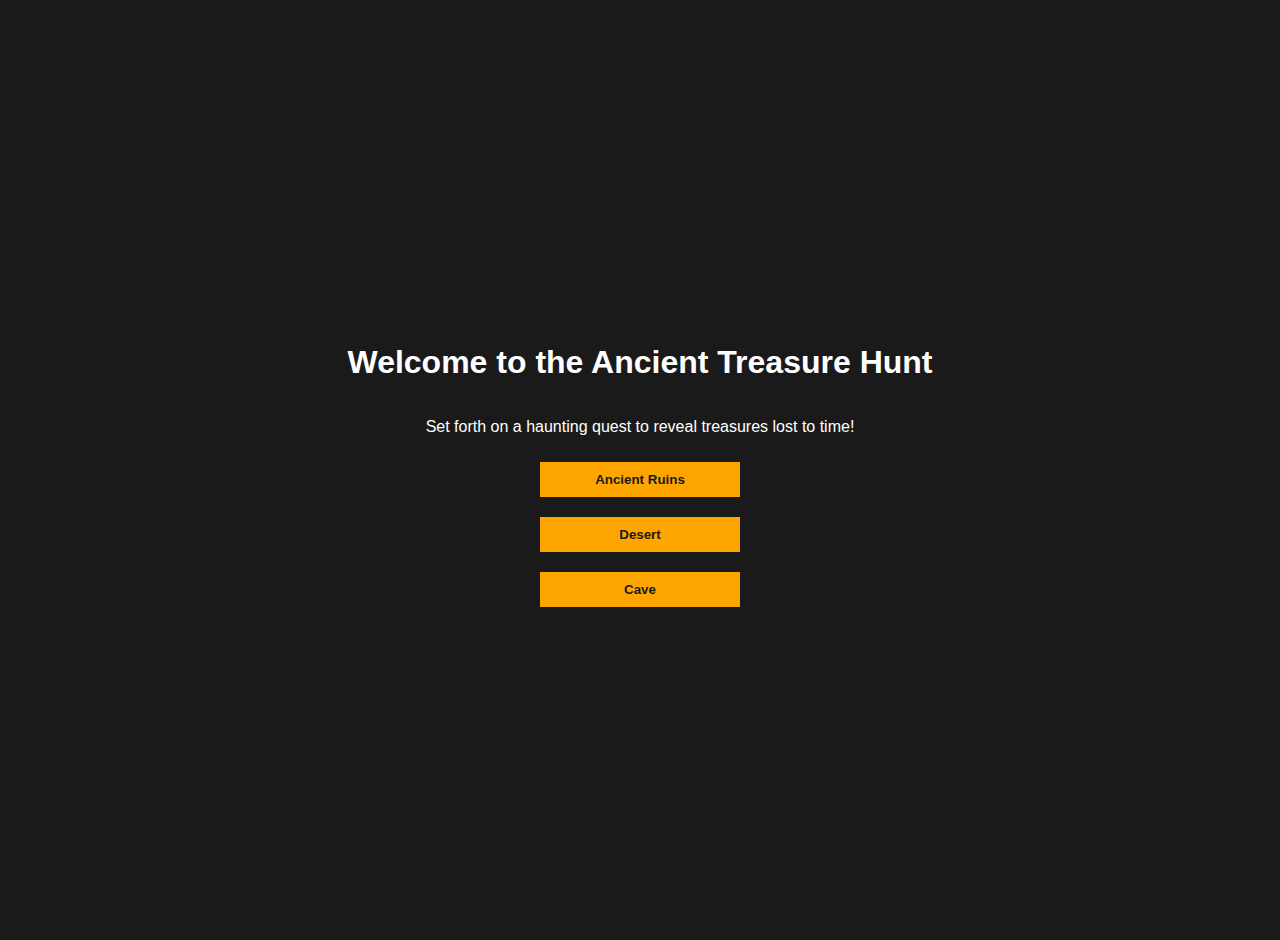
<file: index.html>
<!DOCTYPE html>
<html lang="en">
<head>
    <meta charset="UTF-8">
    <meta name="viewport" content="width=device-width, initial-scale=1.0">
    <title>Ancient Treasure Hunt</title>
    <link rel="stylesheet" href="styles.css">
</head>
<body>
    <div class="container">
        <h1>Welcome to the Ancient Treasure Hunt</h1>
        <p>Set forth on a haunting quest to reveal treasures lost to time!</p>
        <button onclick="location.href='ruins.html'" class="location-btn">Ancient Ruins</button>
        <button onclick="location.href='desert.html'" class="location-btn">Desert</button>
        <button onclick="location.href='cave.html'" class="location-btn">Cave</button>
    </div>
    <script src="game.js"></script>
</body>
</html>
</file>
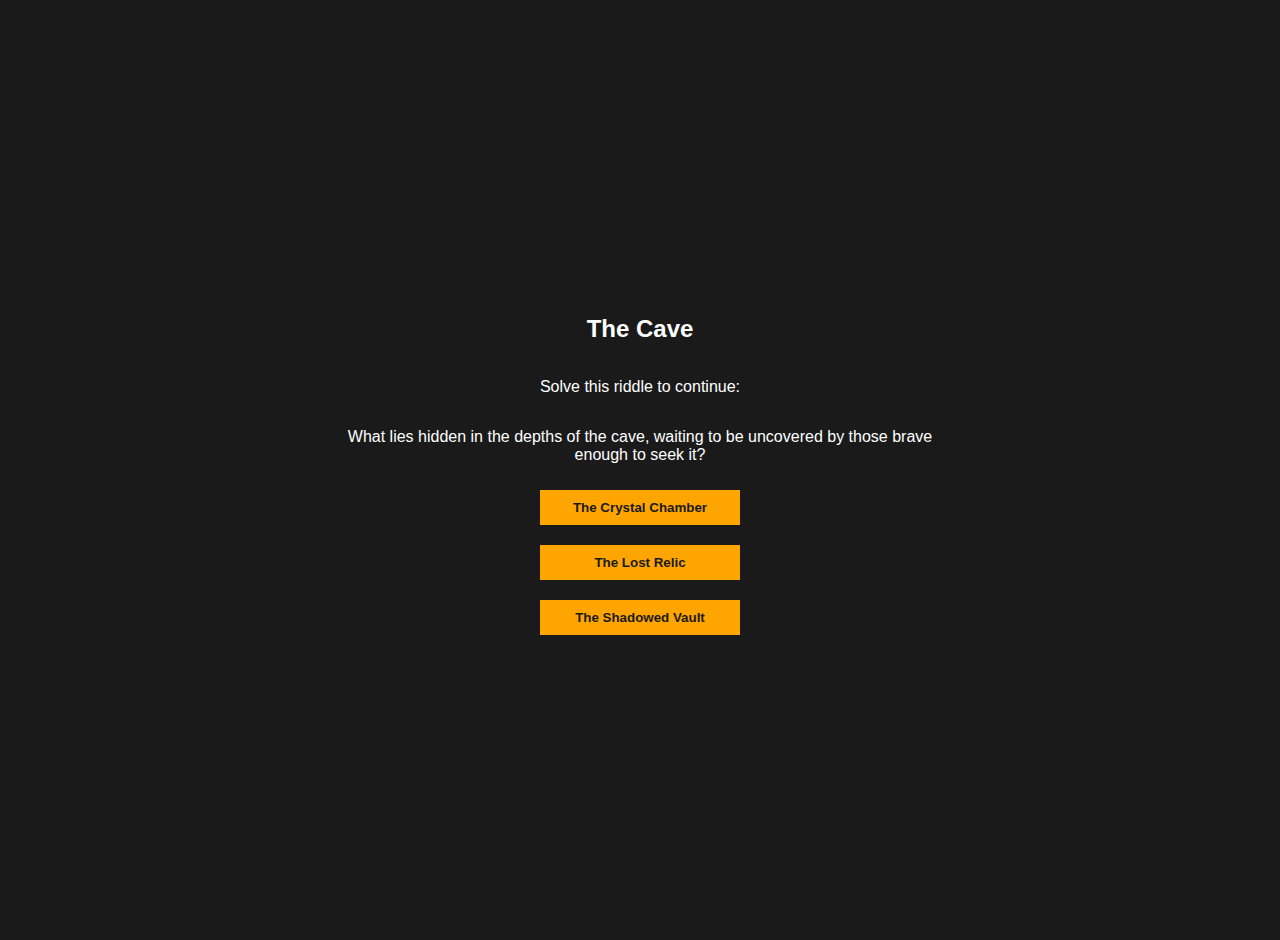
<file: cave.html>
<!DOCTYPE html>
<html lang="en">
<head>
    <meta charset="UTF-8">
    <meta name="viewport" content="width=device-width, initial-scale=1.0">
    <title>The Cave</title>
    <link rel="stylesheet" href="styles.css">
</head>
<body>
    <div class="container">
        <h2>The Cave</h2>
        <p>Solve this riddle to continue:</p>
        <p class="question">What lies hidden in the depths of the cave, waiting to be uncovered by those brave enough to seek it?</p>
        
        <div class="options">
            <button onclick="checkAnswer('The Crystal Chamber', 'cave')" class="option">The Crystal Chamber</button>
            <button onclick="checkAnswer('The Lost Relic', 'cave')" class="option">The Lost Relic</button>
            <button onclick="checkAnswer('The Shadowed Vault', 'cave')" class="option">The Shadowed Vault</button>
        </div>

        <div id="effect" class="effect"></div>
    </div>
    <script src="game.js"></script>
</body>
</html>
</file>
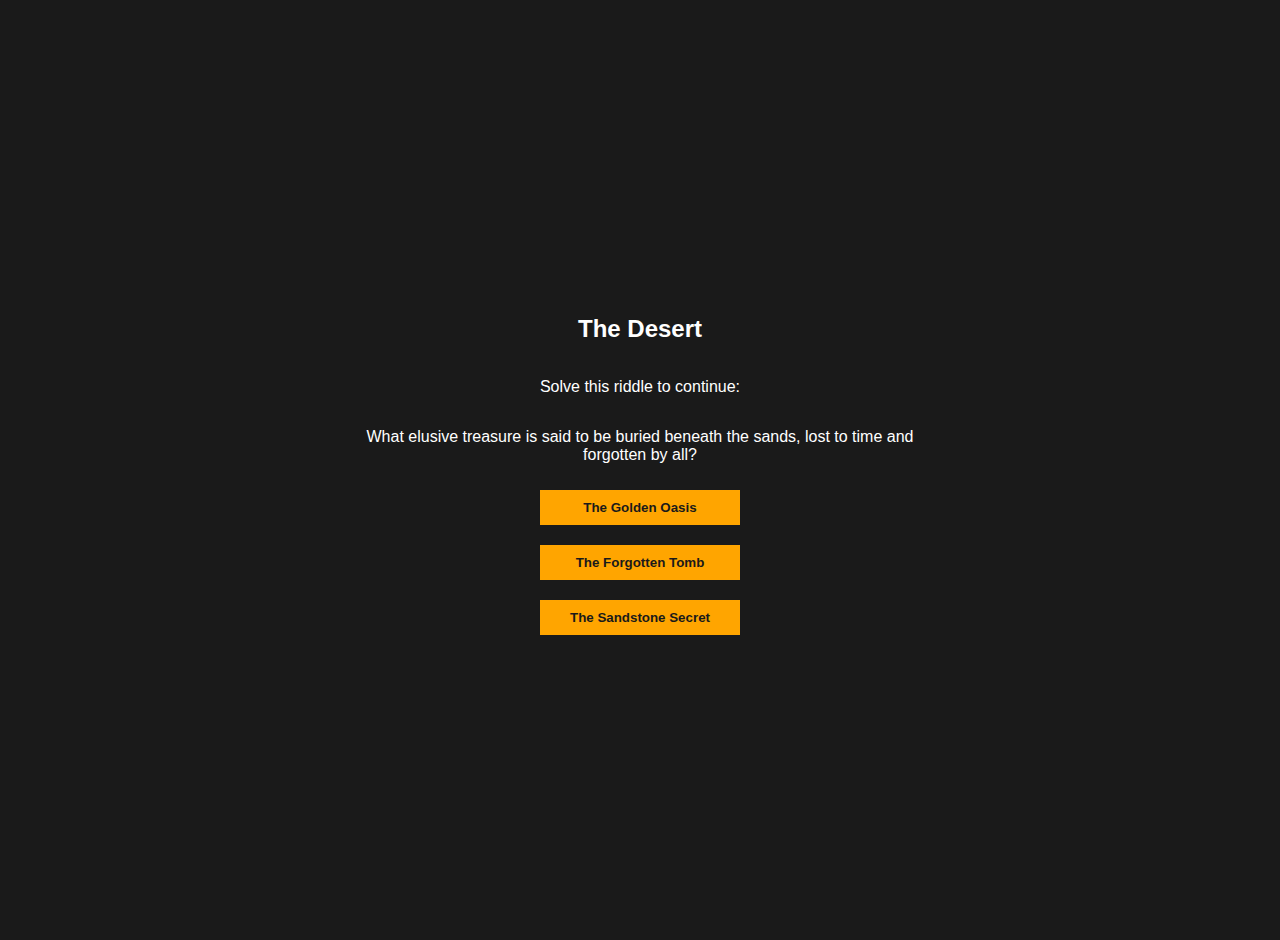
<file: desert.html>
<!DOCTYPE html>
<html lang="en">
<head>
    <meta charset="UTF-8">
    <meta name="viewport" content="width=device-width, initial-scale=1.0">
    <title>Desert</title>
    <link rel="stylesheet" href="styles.css">
</head>
<body>
    <div class="container">
        <h2>The Desert</h2>
        <p>Solve this riddle to continue:</p>
        <p class="question">What elusive treasure is said to be buried beneath the sands, lost to time and forgotten by all?</p>
        
        <div class="options">
            <button onclick="checkAnswer('The Golden Oasis', 'desert')" class="option">The Golden Oasis</button>
            <button onclick="checkAnswer('The Forgotten Tomb', 'desert')" class="option">The Forgotten Tomb</button>
            <button onclick="checkAnswer('The Sandstone Secret', 'desert')" class="option">The Sandstone Secret</button>
        </div>

        <div id="effect" class="effect"></div>
    </div>
    <script src="game.js"></script>
</body>
</html>
</file>
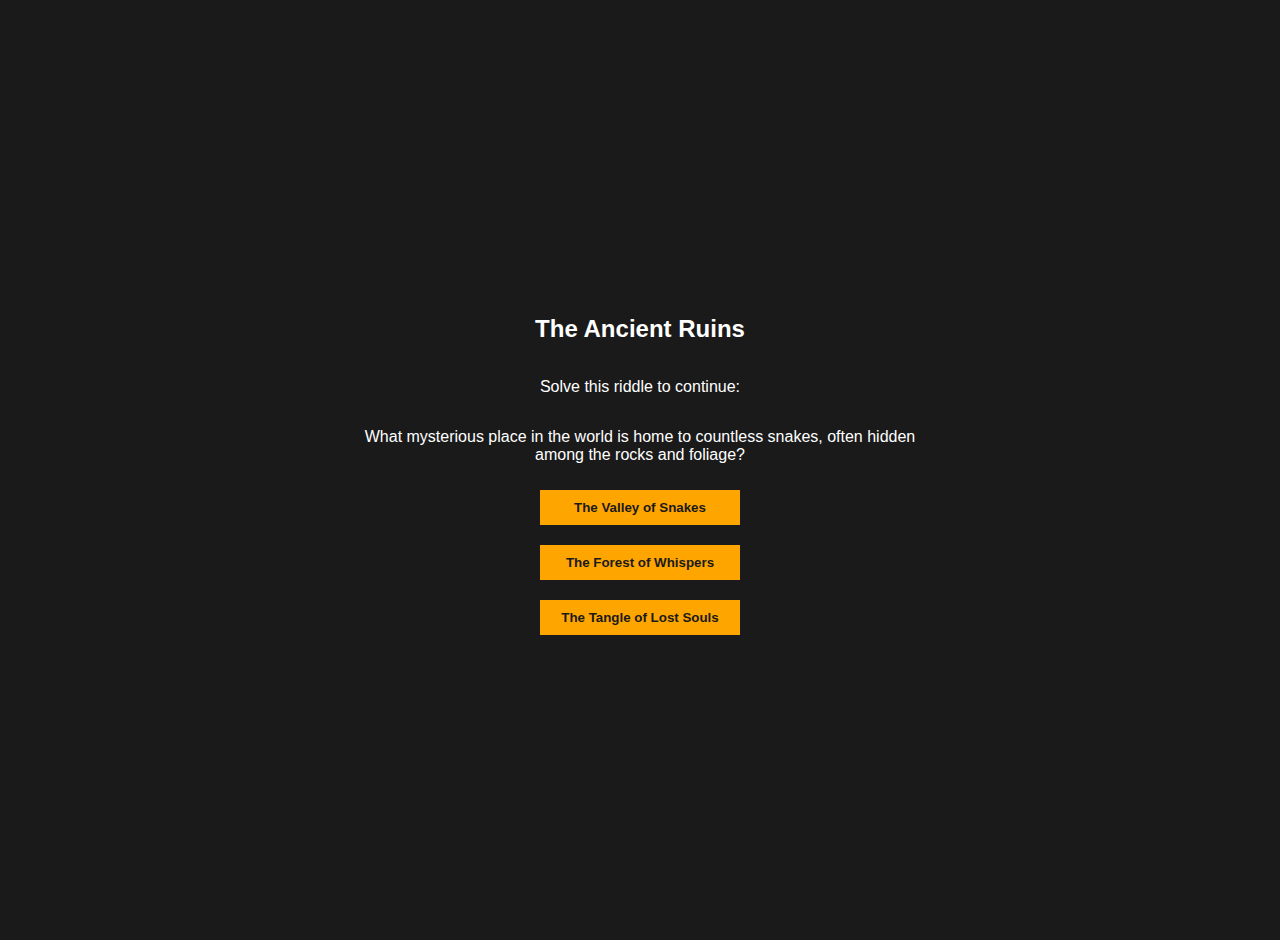
<file: ruins.html>
<!DOCTYPE html>
<html lang="en">
<head>
    <meta charset="UTF-8">
    <meta name="viewport" content="width=device-width, initial-scale=1.0">
    <title>Ancient Ruins</title>
    <link rel="stylesheet" href="styles.css">
</head>
<body>
    <div class="container">
        <h2>The Ancient Ruins</h2>
        <p>Solve this riddle to continue:</p>
        <p class="question">What mysterious place in the world is home to countless snakes, often hidden among the rocks and foliage?</p>
        
        <div class="options">
            <button onclick="checkAnswer('The Valley of Snakes', 'ruins')" class="option"> The Valley of Snakes</button>
            <button onclick="checkAnswer('The Forest of Whispers', 'ruins')" class="option"> The Forest of Whispers</button>
            <button onclick="checkAnswer('The Tangle of Lost Souls', 'ruins')" class="option">The Tangle of Lost Souls</button>
        </div>

        <div id="effect" class="effect"></div>
    </div>
    <script src="game.js"></script>
</body>
</html>
</file>
<file: styles.css>
body {
    background-color: #1a1a1a;
    color: white;
    font-family: Arial, sans-serif;
    text-align: center;
    margin: 0;
    padding: 20px;
}

.container {
    max-width: 600px;
    margin: auto;
    display: flex;
    flex-direction: column;
    justify-content: center;
    align-items: center;
    height: 100vh;
}

.location-btn, .option {
    background-color: #ffa500;
    color: #1a1a1a;
    padding: 10px;
    margin: 10px;
    border: none;
    cursor: pointer;
    font-weight: bold;
    width: 200px; /* Set a fixed width for all buttons */
    text-align: center; /* Center text inside the button */
    transition: background-color 0.3s, transform 0.3s; /* Add transitions for background color and transform */
}

.option:hover {
    background-color: #ff8c00; /* Darker orange on hover */
    transform: scale(1.05); /* Slightly enlarge the button */
}

.options {
    display: flex;
    flex-direction: column; /* Align buttons in a column */
    align-items: center; /* Center buttons horizontally */
    justify-content: center; /* Center buttons vertically */
}

.effect {
    display: none;
    margin-top: 20px;
    font-size: 20px;
}
</file>
